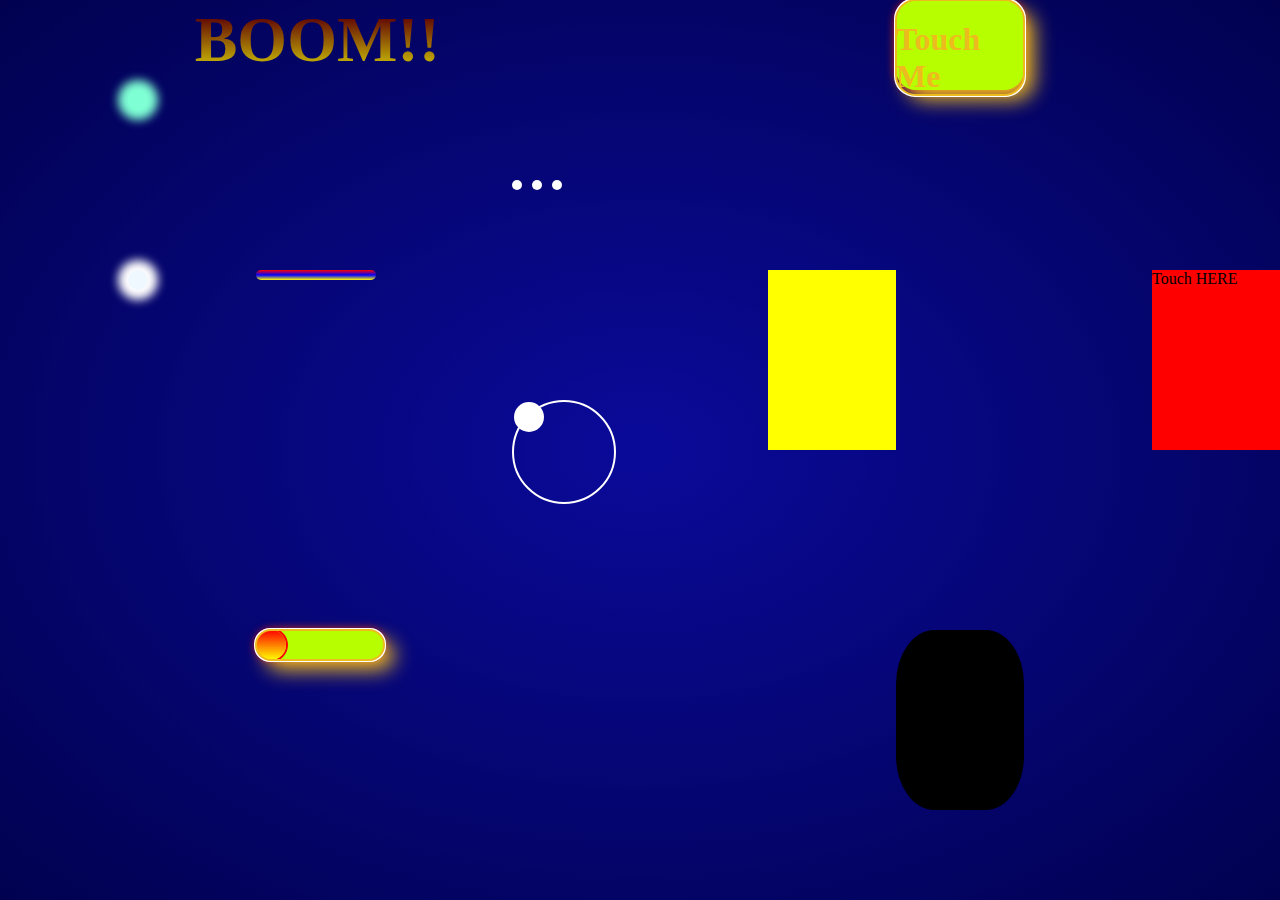
<file: index.html>
<!DOCTYPE html>
<html lang="en">

<head>
    <meta charset="UTF-8">
    <meta name="viewport" content="width=device-width, initial-scale=1.0">
    <title>Animation</title>
    <link rel="stylesheet" href="style.css">
</head>

<body>
    <div class="box">
        <div class="box1"></div>
        <div class="box2">
            <div class="box21"></div>
        </div>
        <div class="box3">
            <div class="box31"></div>
        </div>
        <div class="box4">
            <div class="box41">
                <h1>BOOM!!</h1>
            </div>
        </div>
        <div class="box5">
            <div class="box51"></div>
        </div>
        <div class="box6">
            <div class="box61"></div>
        </div>
        <div class="box7">
            <div class="dot1">

            </div>
            <div class="dot2">

            </div>
            <div class="dot3">

            </div>
        </div>
        <div class="box8">
            <div class="box81"></div>
        </div>
        <div class="box9">
            <div class="box10">
                <div class="box91"></div>
            </div>
        </div>
        <div class="box10">
            <div>
                <h1>Touch Me</h1>
            </div>
        </div>
   
    <div class="box11">
        <div class="box111"></div>
    </div>
    <div class="box12">Touch HERE
        <div class="box112"></div>
    </div>
    <div class="box13">
        <div class="box113"></div>
    </div>
    <div class="box14">
        <div class="box114"></div>
    </div>
    <div class="box15">
        <div class="box115"></div>
    </div>
    </div>
</div>

</body>

</html>
</file>
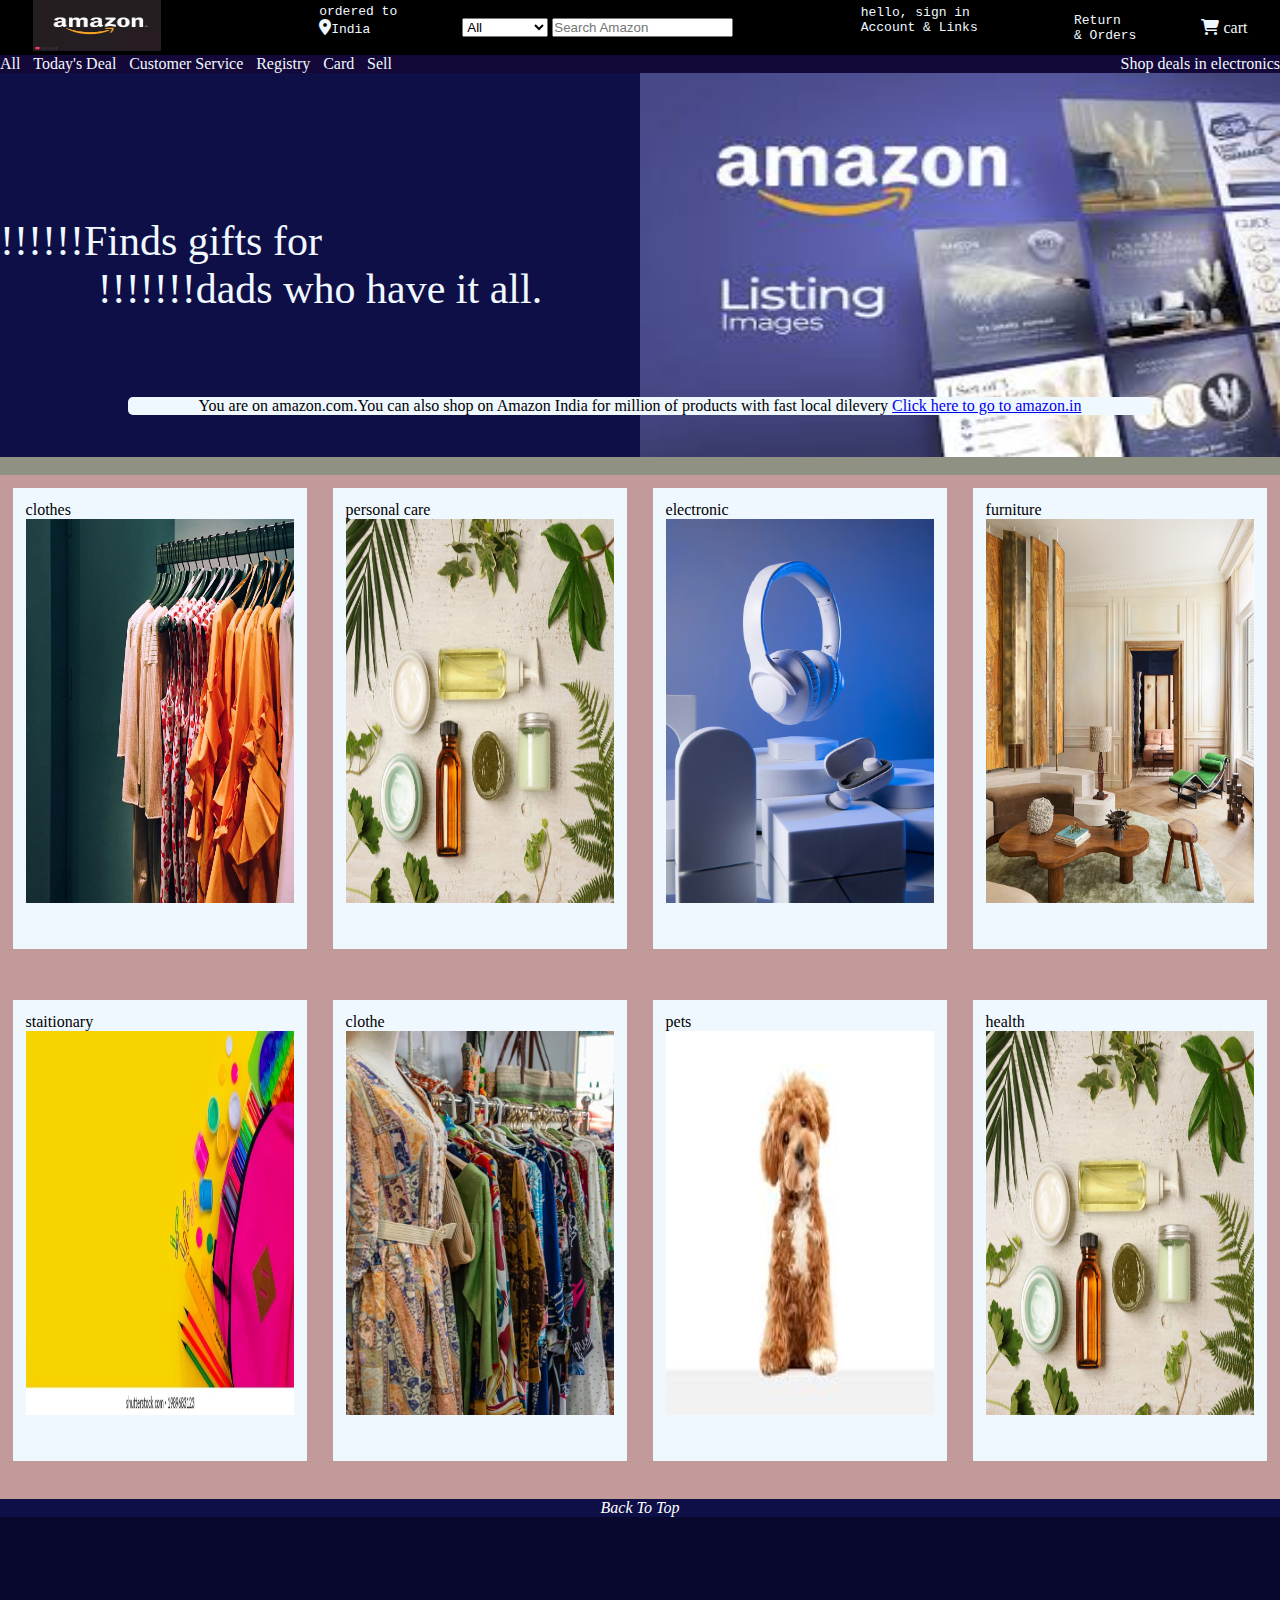
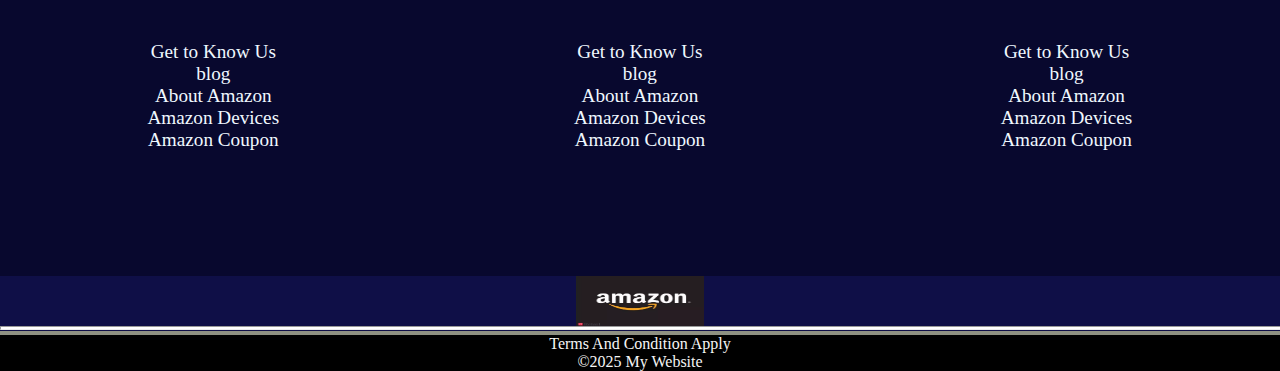
<file: OneDrive/Desktop/amazon clone/index.html>
<!DOCTYPE html>
<html lang="en">

<head>
    <meta charset="UTF-8">
    <meta name="viewport" content="width=device-width, initial-scale=1.0">
    <title>Amazon Clone</title>
    <link rel="stylesheet" href="style.css">
    <link rel="stylesheet" href="https://cdnjs.cloudflare.com/ajax/libs/font-awesome/6.7.2/css/all.min.css"
        integrity="sha512-Evv84Mr4kqVGRNSgIGL/F/aIDqQb7xQ2vcrdIwxfjThSH8CSR7PBEakCr51Ck+w+/U6swU2Im1vVX0SVk9ABhg=="
        crossorigin="anonymous" referrerpolicy="no-referrer" />
</head>

<body>
    <nav>
        <div>
            <img src="amazon picture.webp" alt="">
        </div>

        <pre class="pre">
            ordered to
            <i class="fa-solid fa-location-dot"></i>India
        </pre>

        <div>
            <select name="" id="">
                <option value="all">All</option>
                <option value="grocery">grocery</option>
                <option value=" product"> product</option>
                <option value="electronics">electronics</option>
            </select>
            <input type="text" placeholder="Search Amazon">
        </div>
        <pre>
        hello, sign in
        Account & Links
       </pre>
        <pre>
    Return
    & Orders
</pre>

        <div>
            <i class="fa-solid fa-cart-shopping"></i>
            cart
        </div>

    </nav>

    <header>
        <div class="leftpart">
            <div>All</div>
            <div>Today's Deal</div>
            <div>Customer Service</div>
            <div>Registry</div>
            <div>Card</div>
            <div>Sell</div>
        </div>
        <div class="rightpart">
            Shop deals in electronics
        </div>
    </header>

    <div class="all">
        <div class="image">
            <div class="firstimage">
                <div>!!!!!!Finds gifts for </div>
                <div>!!!!!!!dads who have it all.</div>
            </div>
            <div class="secondimage"><img src="amazon advertisement.jpg" alt="">
            </div>
        </div>

        <div class="zindex">
            You are on amazon.com.You can also shop on Amazon India for million of products with fast
                local dilevery <a href="#">Click here to go to amazon.in</a>
        </div>
    </div>
<div class="photo">
<div class="img">clothes<img src="clothe.jpg" alt=""></div>
<div class="img"> personal care<img src="health and personal care.jpg" alt=""></div>
<div class="img">electronic<img src="electronic.avif" alt=""></div>
<div class="img">furniture<img src="furniture.avif" alt=""></div>
<div class="img">staitionary<img src="staitionary.webp" alt=""></div>
<div class="img">clothe<img src="clothes.webp" alt=""></div>
<div class="img">pets<img src="pets.jpg" alt=""></div>
<div class="img">health<img src="health and personal care.jpg" alt=""></div>

</div>

<div class="back"><i>Back To Top</i></div>

<div class="contents">
    <div class="content">Get to Know Us <br>blog <br>About Amazon <br>Amazon Devices <br>Amazon Coupon</div>
    <div class="content">Get to Know Us <br>blog <br>About Amazon <br>Amazon Devices <br>Amazon Coupon</div>
    <div class="content">Get to Know Us <br>blog <br>About Amazon <br>Amazon Devices <br>Amazon Coupon</div>
</div>
<div class="back">  
     <img src="amazon picture.webp" alt="">
</div>
<hr>
<div class="footer">
Terms And Condition Apply <br>&copy;2025 My Website
</div>

</body>

</html>
</file>
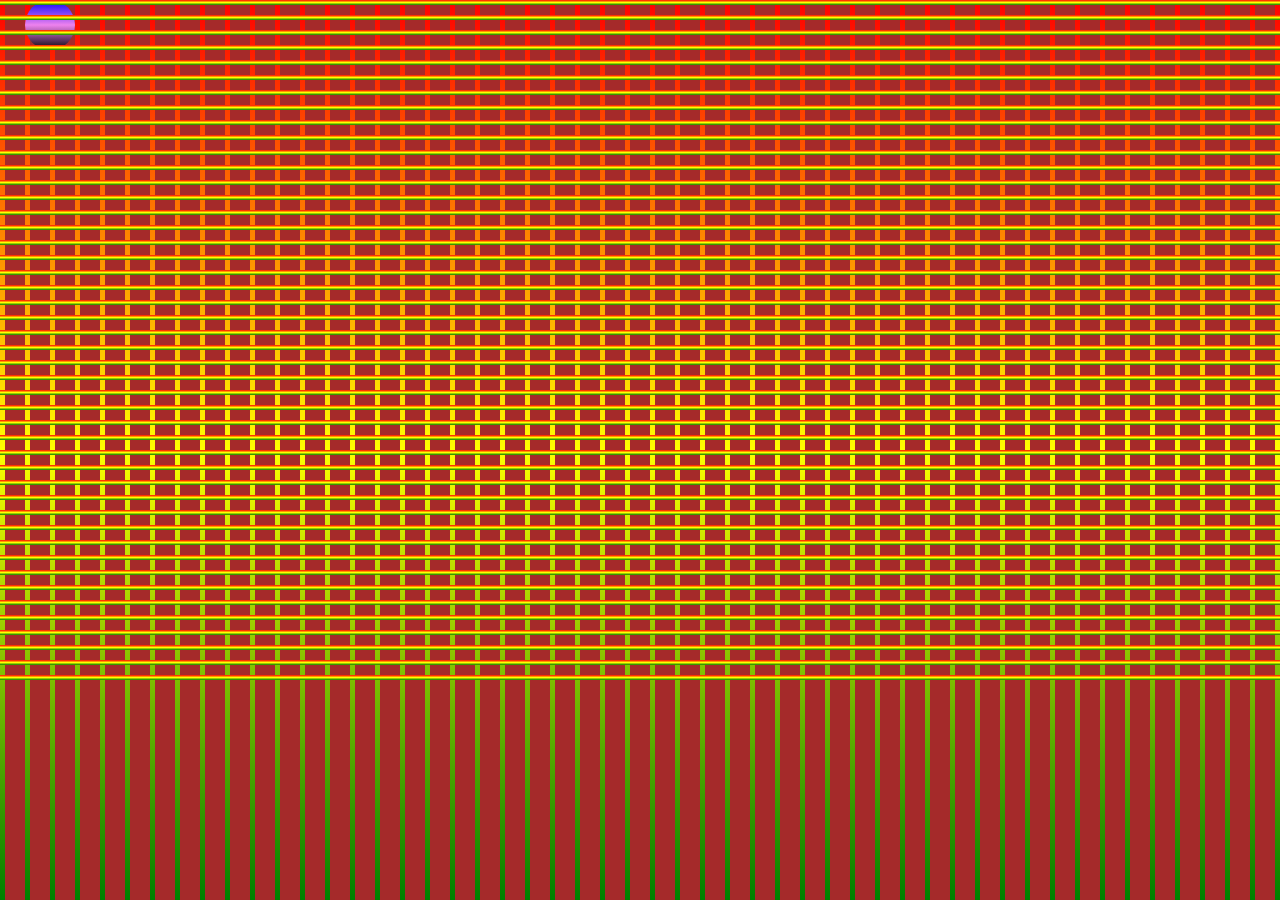
<file: ball.html>
<!DOCTYPE html>
<html lang="en">
<head>
    <meta charset="UTF-8">
    <meta name="viewport" content="width=device-width, initial-scale=1.0">
    <title>Bouncing Ball</title>
    <link rel="stylesheet" href="ball.css">
</head>
<body>
   <div>
<div class="ball">
<div class="line"></div>
<div class="line"></div>
<div class="line"></div>
<div class="line"></div>
<div class="line"></div>
<div class="line"></div>
<div class="line"></div>
<div class="line"></div>
<div class="line"></div>
<div class="line"></div>
<div class="line"></div>
<div class="line"></div>
<div class="line"></div>
<div class="line"></div>
<div class="line"></div>
<div class="line"></div>
<div class="line"></div>
<div class="line"></div>
<div class="line"></div>
<div class="line"></div>
<div class="line"></div>
<div class="line"></div>
<div class="line"></div>
<div class="line"></div>
<div class="line"></div>
<div class="line"></div>
<div class="line"></div>
<div class="line"></div>
<div class="line"></div>
<div class="line"></div>
<div class="line"></div>
<div class="line"></div>
<div class="line"></div>
<div class="line"></div>
<div class="line"></div>
<div class="line"></div>
<div class="line"></div>
<div class="line"></div>
<div class="line"></div>
<div class="line"></div>
<div class="line"></div>
<div class="line"></div>
<div class="line"></div>
<div class="line"></div>
<div class="line"></div>
<div class="line"></div>
</div>
<div class="ball2">
<div class="line1"></div>
<div class="line1"></div>
<div class="line1"></div>
<div class="line1"></div>
<div class="line1"></div>
<div class="line1"></div>
<div class="line1"></div>
<div class="line1"></div>
<div class="line1"></div>
<div class="line1"></div>
<div class="line1"></div>
<div class="line1"></div>
<div class="line1"></div>
<div class="line1"></div>
<div class="line1"></div>
<div class="line1"></div>
<div class="line1"></div>
<div class="line1"></div>
<div class="line1"></div>
<div class="line1"></div>
<div class="line1"></div>
<div class="line1"></div>
<div class="line1"></div>
<div class="line1"></div>
<div class="line1"></div>
<div class="line1"></div>
<div class="line1"></div>
<div class="line1"></div>
<div class="line1"></div>
<div class="line1"></div>
<div class="line1"></div>
<div class="line1"></div>
<div class="line1"></div>
<div class="line1"></div>
<div class="line1"></div>
<div class="line1"></div>
<div class="line1"></div>
<div class="line1"></div>
<div class="line1"></div>
<div class="line1"></div>
<div class="line1"></div>
<div class="line1"></div>
<div class="line1"></div>
<div class="line1"></div>
<div class="line1"></div>
<div class="line1"></div>
<div class="line1"></div>
<div class="line1"></div>
<div class="line1"></div>
<div class="line1"></div>
<div class="line1"></div>
<div class="line1"></div>
<div class="line1"></div>
<div class="line1"></div>
<div class="line1"></div>
<div class="line1"></div>
<div class="line1"></div>
<div class="line1"></div>
<div class="line1"></div>
<div class="line1"></div>
<div class="line1"></div>
<div class="line1"></div>

</div>


<div class="bounce">
<div class="ball3">
</div>
<!-- <div class="ball3">
</div>
<div class="ball3">
</div> -->
</div>


   </div> 
</body>
</html>
</file>
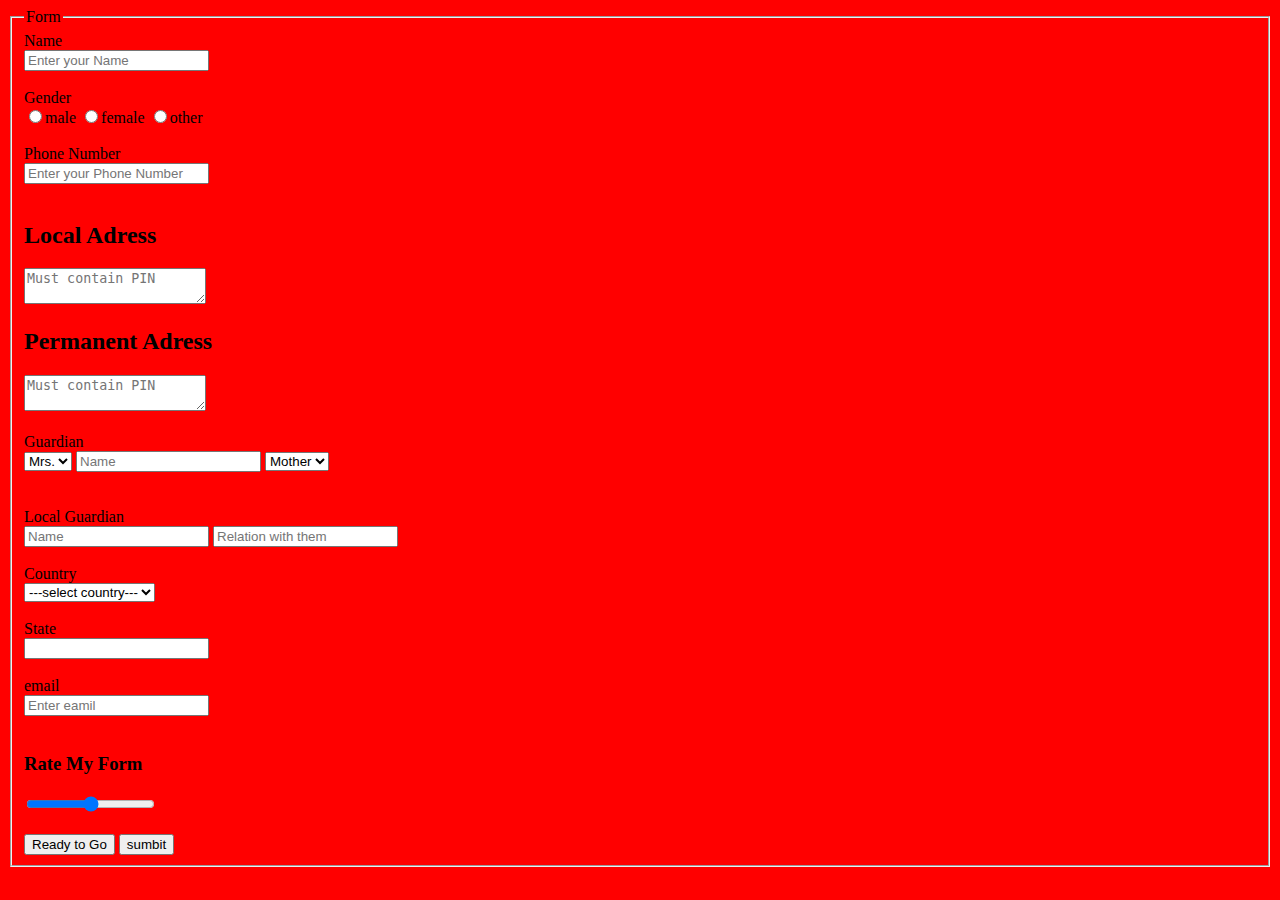
<file: index55.html>
<!DOCTYPE html>
<html>
<head>
<title>Form</title>
</head>
<body bgcolor="red">
<fieldset> 
<legend align="centre">Form</legend>
<label>Name</label><br/>
<input type="text" pattern="[a-zA-Z ]{5,40}" placeholder="Enter your Name" name="uname"/><br/><br/>
<lable>Gender</lable><br/>
<input type="radio"value="male" name="Gender"/>male
<input type="radio"value="female" name="Gender"/>female
<input type="radio"value="other" name="Gender"/>other
<br/><br/>
<lable>Phone Number</lable><br/>
<input type="tel" pattern="[0-9]{10}" placeholder="Enter your Phone Number" name="uphone number"title="please enter 10 digits number"/><br/><br/>
<h2>Local Adress</h2>
<textarea placeholder="Must contain PIN"></textarea>
<h2>Permanent Adress</h2>
<textarea placeholder="Must contain PIN"></textarea><br/><br/>
<label>Guardian</label><br/>
<select>
<option value="Mrs.">Mrs.</option>
<option value="Mr.">Mr.</option>
</select>
<input type ="text" pattern="[a-zA-Z ]" placeholder="Name"/>
<select>
<option value="Mother">Mother</option>
<option value="Father">Father</option>
</select><br/><br/><br/>
<lable>Local Guardian</label><br/>
<input type ="text" placeholder="Name"/>
<input type ="text" placeholder="Relation with them"/><br/><br/>
<lable>Country</lable><br/>
<select>
<option value="---select country---">---select country---</option>
<option value="India">India</option>
<option value="nepal">nepal</option>
<option value="pakistan">pakistan</option>
<option value="china">china</option>
<option value="bangladesh">bangladesh</option>
</select><br/><br/>
<lable>State</lable><br/>
<input type="text" list="state"/>
<datalist id="state">
<option value="---select state---"/>
<option value="jharkhand"/>
<option value="west bengal"/>
<option value="bihar"/>
<option value="odisha"/>
<option value="uttar pradesh"/>
</datalist><br/><br/>
<label>email</label><br/>
<input type="email" required placeholder="Enter eamil" title="adfdf@gmail.com"/><br/><br/>
<h3>Rate My Form</h3>
<input type="range"/><br/><br/>
<button type="submit" background color="yellow">Ready to Go</button>
<button type="submit" background color="red">sumbit</button>
</file>
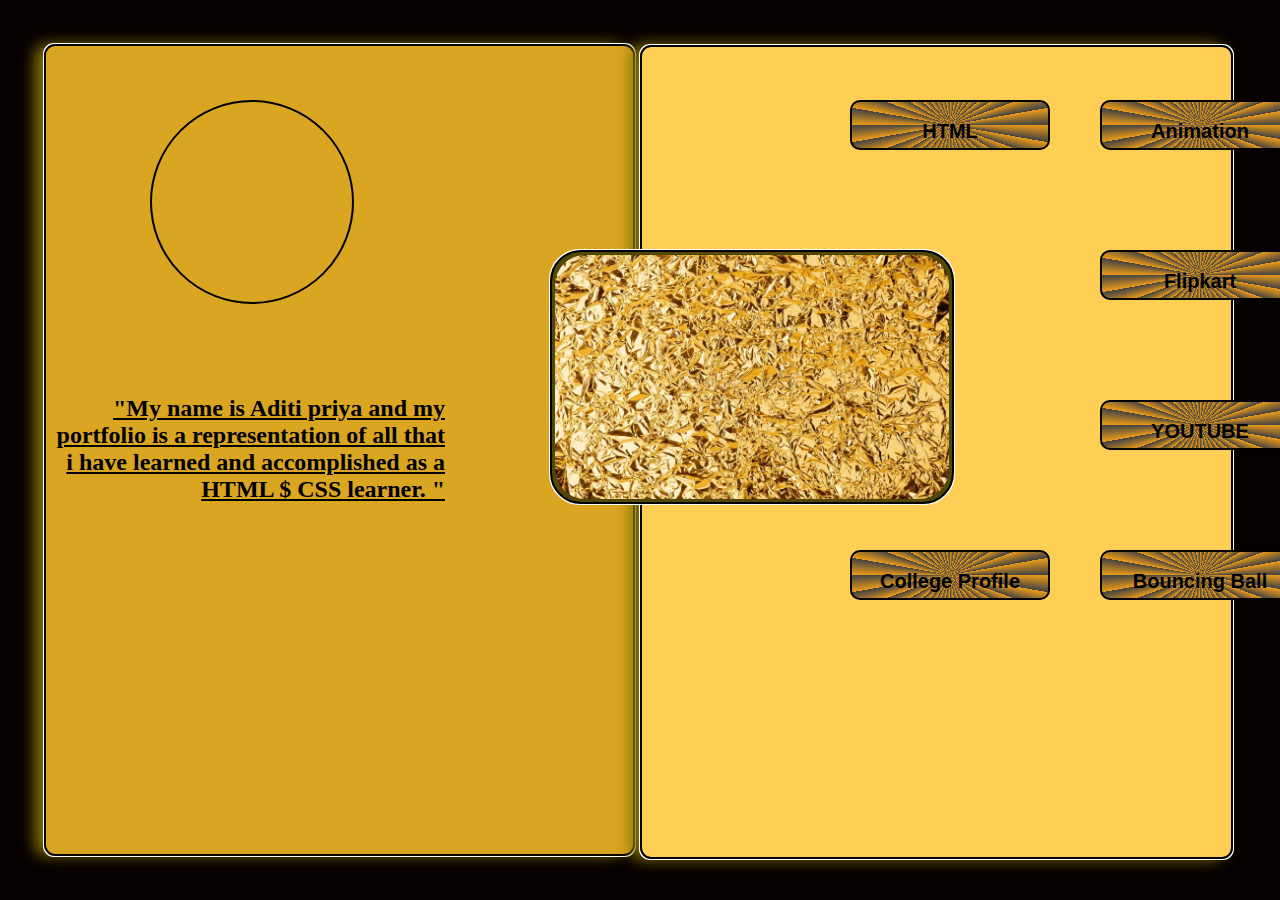
<file: portfolio.html>
<!DOCTYPE html>
<html lang="en">

<head>
    <meta charset="UTF-8">
    <meta name="viewport" content="width=device-width, initial-scale=1.0">
    <title>portfolio</title>
    <link rel="stylesheet" href="portfolio.css">
</head>

<body>
    <div class="parent">
        <div class="biggerbox">





            <div class="content">







                <b>
                    <h2><u>"My name is Aditi priya and my portfolio is a representation of all that i have learned
                            and
                            accomplished as a HTML $ CSS learner. "</u></h2>
                </b>


            </div>

        </div>
        <div class="smallerbox">
        </div>
        <div class="smallerbox1"><img src="crumbling golden paper.jpg" alt="hh">
        </div>

        <div class="image">
        </div>



        <div class="button">
            <button class="button1"><a href="index55.html"><h2>HTML</h2></a></button>
            <button class="button2"><a href="index.html"><b> <h2>Animation </h2></b></a></button>
            <button class="button3"><a href="flipkart.html"><b><h2> Flipkart </h2></b></a></button>
            <button class="button4"><a href="youtube.html"><b><h2>YOUTUBE</h2></b></a></button>
            <button class="button5"><a href="ball.html"><b><h2>Bouncing Ball</h2></b></a></button>
            <button class="button6"> <a href="#"><b><h2>College Profile</h2></b></a></button>
        </div>
    </div>
</body>

</html>
</file>
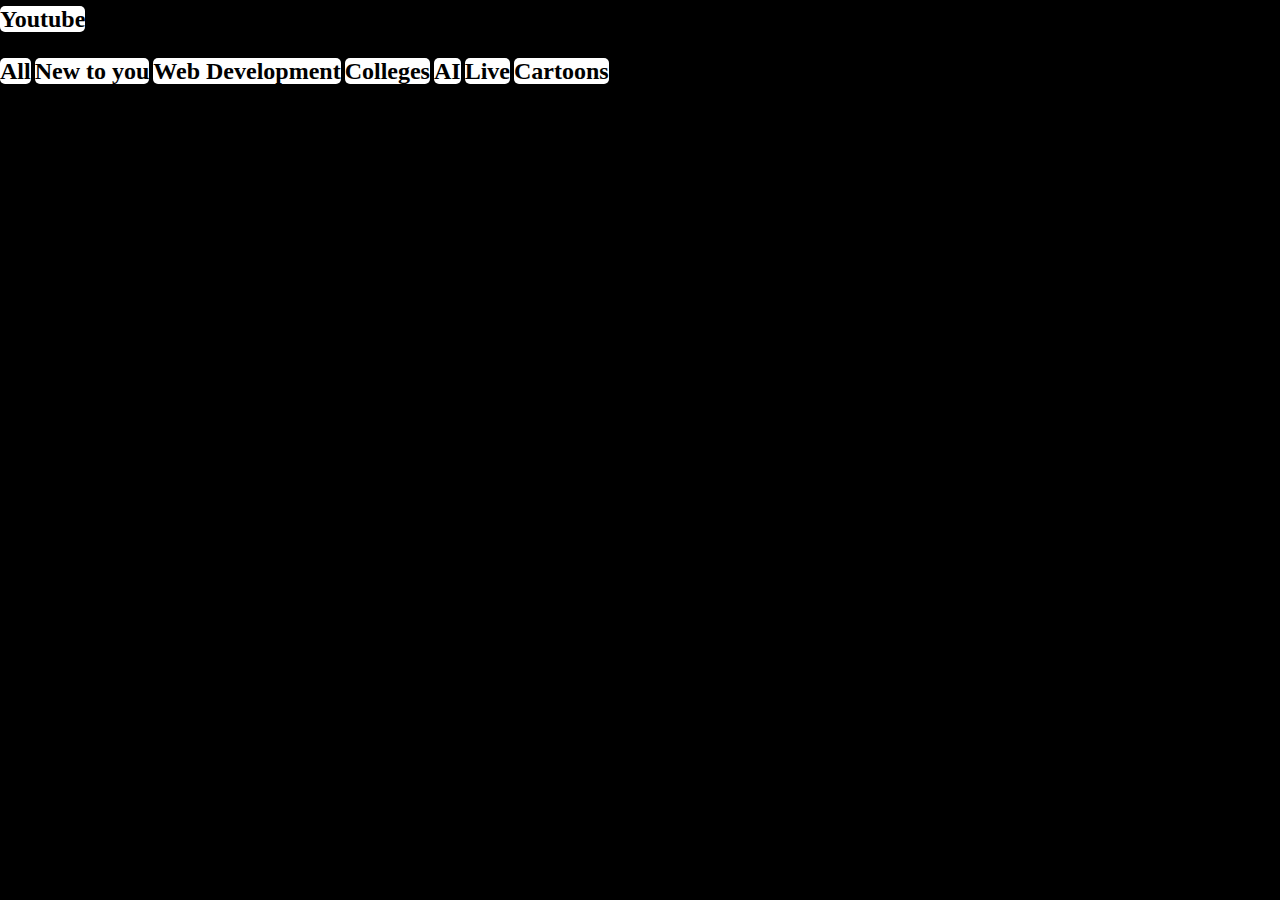
<file: youtube.html>
<!DOCTYPE html>
<html lang="en">

<head>
    <meta charset="UTF-8">
    <meta name="viewport" content="width=device-width, initial-scale=1.0">
    <title>youtube</title>
    <link rel="stylesheet" href="https://cdnjs.cloudflare.com/ajax/libs/font-awesome/6.6.0/css/all.min.css"
        integrity="sha512-Kc323vGBEqzTmouAECnVceyQqyqdsSiqLQISBL29aUW4U/M7pSPA/gEUZQqv1cwx4OnYxTxve5UMg5GT6L4JJg=="
        crossorigin="anonymous" referrerpolicy="no-referrer" />
    <style>
        * {
            margin: 0px;
            padding: 0px;

        }

        .fa-magnifying-glass {
            font-size: 30px;
            color: white;
        }

        body {
            background-color: black;
            color: white;
        }

        .fa-youtube {
            color: RED;
            font-size: 30px;
        }

        h2,
        div {
            color: white;
            display: inline;
        }

        .fa-bell {
            color: white;
            font-size: 30px;
        }

        .fa-ellipsis-vertical {
            color: white;
            font-size: 30px;
        }

        .fa-compass {
            color: white;
            font-size: 30px;
        }

        h2 {
            color: black;
            background-color: white;
            border-radius: 5px;
            cursor: pointer;
            /* display: flex;
            justify-content: flex-end;
            display: inline; */
        }

        div {
            overflow: scroll;
        }

        h2:hover {
            background-color: black;
            color: white;
        }

        iframe {
            cellspacing: 0px;


            width: 25vw;
            border-radius: 10px;
        }

        .fa-house {
            color: white;
            font-size: 30px;
        }

        .fa-user {

            color: white;
            font-size: 30px;
        }

        .fa-facebook {

            color: white;
            font-size: 30px;
        }

        .fa-download {

            color: white;
            font-size: 30px;
        }
        /* .first{
            display: flex;
            justify-content: flex-end;
        } */
/* 
        .first {
            display: flex;
            justify-content: flex-start;
    }

        .second {
            display: flex;
            justify-content: flex-end;
        } */
    </style>

</head>

<body>
    <div class="first">
        <i class="fa-brands fa-youtube"></i>
        <h2>Youtube</h2>
    </div>
    &nbsp;&nbsp;&nbsp;&nbsp;&nbsp;&nbsp;&nbsp;&nbsp;&nbsp;&nbsp;&nbsp;&nbsp;&nbsp;&nbsp;&nbsp;&nbsp;&nbsp;&nbsp;&nbsp;&nbsp;&nbsp;&nbsp;&nbsp;&nbsp;&nbsp;&nbsp;&nbsp;&nbsp;&nbsp;&nbsp;&nbsp;&nbsp;&nbsp;&nbsp;&nbsp;&nbsp;&nbsp;&nbsp;&nbsp;&nbsp;&nbsp;&nbsp;&nbsp;&nbsp;&nbsp;&nbsp;&nbsp;&nbsp;&nbsp;&nbsp;&nbsp;&nbsp;&nbsp;&nbsp;&nbsp;&nbsp;&nbsp;&nbsp;&nbsp;&nbsp;&nbsp;&nbsp;&nbsp;&nbsp;&nbsp;&nbsp;&nbsp;&nbsp;&nbsp;&nbsp;&nbsp;&nbsp;&nbsp;&nbsp;&nbsp;&nbsp;&nbsp;&nbsp;&nbsp;&nbsp;&nbsp;&nbsp;&nbsp;&nbsp;&nbsp;&nbsp;&nbsp;&nbsp;&nbsp;&nbsp;&nbsp;&nbsp;&nbsp;&nbsp;&nbsp;&nbsp;&nbsp;&nbsp;&nbsp;&nbsp;
    <div class="second">
        <i class="fa-solid fa-magnifying-glass"></i>
        &nbsp;
        <i class="fa-regular fa-bell"></i>
        &nbsp;
        <i class="fa-solid fa-ellipsis-vertical"></i>
        <br><br>
    </div>
    <i class="fa-regular fa-compass"></i>
    <div>
        <h2>All</h2>
        <h2>New to you</h2>
        <h2>Web Development</h2>
        <h2>Colleges</h2>
        <h2>AI</h2>
        <h2>Live</h2>
        <h2>Cartoons</h2>
    </div><br><br>
    <iframe width="560" height="315" src="https://www.youtube.com/embed/1TR9riaDzY8?si=g3t768JBfOZ4R8o3"
        title="YouTube video player" frameborder="0"
        allow="accelerometer; autoplay; clipboard-write; encrypted-media; gyroscope; picture-in-picture; web-share"
        referrerpolicy="strict-origin-when-cross-origin" allowfullscreen></iframe>
    <iframe width="560" height="315" src="https://www.youtube.com/embed/mWZ6b_I-Djg?si=4B_ynNO0OQtevlja"
        title="YouTube video player" frameborder="0"
        allow="accelerometer; autoplay; clipboard-write; encrypted-media; gyroscope; picture-in-picture; web-share"
        referrerpolicy="strict-origin-when-cross-origin" allowfullscreen></iframe>
    <iframe width="560" height="315" src="https://www.youtube.com/embed/r11Lr4FILX8?si=9rcUXOo7IzvBr_2d"
        title="YouTube video player" frameborder="0"
        allow="accelerometer; autoplay; clipboard-write; encrypted-media; gyroscope; picture-in-picture; web-share"
        referrerpolicy="strict-origin-when-cross-origin" allowfullscreen></iframe>
    <iframe width="560" height="315" src="https://www.youtube.com/embed/3-PXNnaatx4?si=LRpLt6kQV4yWjRj3"
        title="YouTube video player" frameborder="0"
        allow="accelerometer; autoplay; clipboard-write; encrypted-media; gyroscope; picture-in-picture; web-share"
        referrerpolicy="strict-origin-when-cross-origin" allowfullscreen></iframe>
    <iframe width="560" height="315" src="https://www.youtube.com/embed/V6ui161NyTg?si=c2_UjYnzbGYQAmhb"
        title="YouTube video player" frameborder="0"
        allow="accelerometer; autoplay; clipboard-write; encrypted-media; gyroscope; picture-in-picture; web-share"
        referrerpolicy="strict-origin-when-cross-origin" allowfullscreen></iframe>
    <iframe width="560" height="315" src="https://www.youtube.com/embed/tJsGGsPNakw?si=mhmBYdwq-yFX4TMI"
        title="YouTube video player" frameborder="0"
        allow="accelerometer; autoplay; clipboard-write; encrypted-media; gyroscope; picture-in-picture; web-share"
        referrerpolicy="strict-origin-when-cross-origin" allowfullscreen></iframe><br><br>
    <i class="fa-solid fa-house"></i>
    &nbsp; &nbsp; &nbsp; &nbsp; &nbsp; &nbsp; &nbsp;
    <i class="fa-solid fa-user"></i>
    &nbsp; &nbsp; &nbsp; &nbsp; &nbsp; &nbsp; &nbsp;
    <i class="fa-brands fa-facebook"></i>
    &nbsp; &nbsp; &nbsp; &nbsp; &nbsp; &nbsp; &nbsp;
    <i class="fa-solid fa-download"></i>
    <br><br><br>

</body>


</html>
</file>
<file: style.css>
body{
    min-height: 100vh;
    min-width: 100vw;
background-image: -webkit-radial-gradient(rgb(10, 10, 154),rgb(1, 1, 80));
    margin: 0px;
    padding: 0px;  
}
.box{
    display: grid;
    grid-template-columns:repeat(10,10vw) ;
    grid-template-rows: repeat(10,10vh);
}
.box3{
    grid-row: 2/3;
    grid-column: 2/4;
}
.box31{
    height: 20px;
    width: 20px;
   animation: box31 1s infinite ease-in-out;
   position: relative;
}
.box31{
    border-radius: 50%;
    background-color: aquamarine; 
    box-shadow: 0px 0px 10px 10px aquamarine;
}
@keyframes box31 {
   0%, 100%{
transform: translateY(0);
   } 
   50%{
transform: translate(-300px);
   }
}
.box4{
    grid-row: 1/2;
    grid-column: 3/5;
    text-align: center; 
}
.box41{
    color: rgb(0, 0, 134); 
}
.box41 h1{
position: absolute;
font-weight: 900;
background: linear-gradient(rgb(96, 4, 4)19%,rgb(222, 222, 5));
-webkit-text-fill-color: transparent;
-webkit-background-clip: text;
animation: box41  1s infinite;
transform: scale(2);
}
 @keyframes box41 {
    0%, 100%{
        transform:scale(1);
        opacity:1;
    }
    50%{
        transform: scale(1.5);
        opacity: 0.5;
    }
 }
  .box5{
grid-column: 2/3;
grid-row: 4/5;
}
.box51{
    border-radius: 50%;
    height: 20px;
    width: 20px;
    background-color: aliceblue; 
    box-shadow: 0px 0px 10px 10px white;
    animation: box51 5s infinite;
}
@keyframes box51 {
    0%,100%{
        transform: translateY(0);
    }
50%{
    transform: translateY(100vh);
}
}
.box5{
    grid-column: 2/3;
    grid-row: 4/5; 
} 
.box6{
    height: 10px;
    width: 120px;
   background-image: linear-gradient(red,blue,yellow);
    grid-row: 4/5;
    grid-column: 3/5;
    border-radius: 50px;
    animation: box6 5s infinite;
}
@keyframes box6 {
    0%,100%{
        transform: translate(0deg);
    }
    20%{
        transform: rotate(360deg);
    }
    40%{
        transform: translateX(100px);
    }
    60%{
        transform: translateY(100px);
    }
    80%{
        transform: translateX(-100px);
    }
}
.box7{
    display: flex;
    gap: 10px;
    grid-column: 5/6;
    grid-row: 3/4;
}

.dot1{
    height: 10px;
    width: 10px;
   background-color: white;
   border-radius: 50px;
   animation: dot1 2s ease infinite;
   
}
.dot2{
    height: 10px;
    width: 10px;
   background-color: white;
   border-radius: 50px;
   animation: dot2 2s ease infinite ;
   animation-delay: 0.3s;
}
.dot3{
    height: 10px;
    width: 10px;
   background-color: white;
   border-radius: 50px;
   animation: dot3 2s ease  infinite ;
   animation-delay: 0.5s;
   
}
@keyframes dot1 {
    
    50%{
        transform: translateY(-20px);
    }
     100%  {
        transform: translateY(20px);   
    }
}
@keyframes dot2 {
    50%{
        transform: translateY(-20px);
    }
     100%  {
        transform: translateY(20px);   
    }
}
@keyframes dot3 {
    
    50%{
        transform: translateY(-20px);
    }
     100%  {
        transform: translateY(20px);   
    }
}
.box8{
    height: 100px;
    width: 100px;
    border: 2px solid white;
    border-radius: 50%;
    animation: box8 2s infinite;
    margin-top: 400px;
}
.box81{
    height: 30px;
    width: 30px;
    background-color: white;
    border-radius: 50% ;  
    animation: box81 2s infinite;
}
@keyframes box8 {
    from{
        transform: rotate(0);
    }
to{
    transform: rotate(360deg);
}
}
.box9{
    grid-column: 3/4;
    grid-row: 8/11;
}
    

.box91{
    grid-column: 3/4;
    grid-row: 8/11;
    height: 30px;
    width: 30px;
    background-image: linear-gradient(red,yellow);
    box-shadow: 0 0 0 2px red;
    border-radius: 50%;
    transform-origin: center;
    animation: box9 5s  ease infinite;
   
}
@keyframes box9 {
 25%{
        transform: rotate(0);
    }
50%{
    transform: rotate(360deg);
}
100%{
    transform: translate(130px);
}
}
@keyframes box81 {
   25%{
    transform: translate(10px);
   } 
   50%{
    transform: translateY(10px);
   }
75%{
    transform: translateX(-10px);
}
100%{
    transform: translateY(-10px);
}
}
.box10{
    grid-row: 1/2;
    grid-column: 8/9;
    background-color: rgb(183, 255, 0) ;
    color: rgb(238, 187, 31);
    border-radius: 20px;
    outline: auto;
    cursor: pointer;
   box-shadow: 10px 10px 20px, 0px 0px 10px red ; 
}
.box10 h1:hover{
    border-radius: 10px;
    cursor: pointer;
   background-color:  rgb(238, 187, 31) ;
   color: rgb(183, 255, 0);
   box-shadow: inset -10px -10px 20px ;
   box-shadow: 0px 0px 10px red,10px 10px 20px;
}

.box12{
    grid-row: 4/6;
    grid-column: 10/11;
    background-color: red;
}
.box12:hover{
    border-radius: 50%;
    background-image: conic-gradient(red,yellow,green);
    transform: translateX(2px);
    transition: 0.5s ease;
}
  
.box121{
    height: 50px;
    width: 50px;
    /* background-image: linear-gradient(red,yellow,green); */
    background-color: red;
    /* background-image: conic-gradient(red,yellow,green); */
}
.box11{
    grid-column: 8/9;
    grid-row: 8/10;
    background-color: black;
    border-radius: 30%;
}
.box11:hover{
background-image: repeating-conic-gradient(brown 10deg,yellow 20deg);
border-radius: 50%;
transform: translateX(2px);
transition: 0.5s ease;
}
.box13{
    grid-row: 4/6;
    grid-column: 7/8;
    background-color: yellow;
}
.box13:hover{
    background-image: repeating-conic-gradient(rgb(6, 4, 4) 10deg,yellow 20deg);
    background-size: 20px ;

    border-radius: 50%;
    transform: translateX(2px);
    transition: 0.5s ease;
}
</file>
<file: OneDrive/Desktop/amazon clone/style.css>
* {
    margin: 0;
    padding: 0px;
}

body {
    background-color: rgb(143, 145, 130);
}

nav {
    background-color: black;
    width: 100vw;
    height: auto;
    display: flex;
    justify-content: space-around;
    align-items: center;
    color: aliceblue;
    flex-wrap: wrap;
}

img {
    height: 4vw;
    width: 10vw;
}

header {
    display: flex;
    background-color: rgb(20, 8, 56);
    color: aliceblue;
    justify-content: space-between;
    width: 100vw;
}

.leftpart {
    display: flex;
    gap: 1vw;
}

.image {
    height: 30vw;
    width: 100vw;
    display: flex;
}

.firstimage {
    height: 30vw;
    width: 50vw;
    text-align: center;
    align-content: center;
    font-size: 42px;
    overflow: auto;
    background-color: rgb(15, 15, 71);
    color: aliceblue;
}

.secondimage img {
    height: 30vw;
    width: 50vw;
}

.firstimage div:first-child {
    text-align: left;
}

.zindex {
    background-color: aliceblue;
    text-align: center;
    width: 80vw;
    margin-left: auto;
    margin-right: auto;
    border-radius: 5px;
    position: relative;
    top: -60px;
}

.photo {
    height: 80vw;
    width: 100vw;
    background-color: rgb(194, 154, 154);
    display: flex;
    flex-wrap: wrap;
}

.img {
    background-color: aliceblue;
    height: 34vw;
    width: 21vw;
    margin: 1vw;
    padding: 1vw;
}

.img img {
    height: 30vw;
    width: 21vw;
}
.back{
    background-color: rgb(15, 15, 71);
    color: white;
    text-align: center;
    width: 100vw;
}
.contents{
    height: 28vw;
    width: 100vw;
   background-color: rgb(8, 8, 46);
   display: flex;
 
}
.content{
    height: 26vw;
width: 31.33vw;
margin: 1vw;
text-align: center;
align-content: center;
font-size: larger;
color: aliceblue;
}
hr{
    background-color: white;
    width: 100vw;
    height: 2px;
    position: relative;
    top: -5px;
}
.footer{
    height: auto;
    width: 100vw;
    background-color: black;
    color: whitesmoke;
    text-align: center;
}
@media (max-width:767px) {
 .firstimage{
    font-size: 23px;
 }   
 .zindex{
    font-size: 8px;
    height: 20px;
align-content: center; 
}
.leftpart{
    font-size: 12px;
}
.rightpart{
    font-size: 12px;
}
nav{
    font-size: 5px;
}
.content{
    font-size: 15px;
}
.footer{
    font-size: 9px;
}
}
@media (max-width:350px) {
    .content{
        font-size: 10px;
    }   
}
</file>
<file: ball.css>
body {
    margin: 0px;
    border: 0px;
    height: 10vh;
    width: 10vw;
    position: relative;
    background-color: brown;
}

.ball {
    display: flex;
    flex-direction: column;
    gap: 10px;
    position: absolute;
    z-index: 1;
}

.ball2 {
    display: flex;
    flex-direction: row;
    gap: 20px;
    position: absolute;
}

.line {
    height: 5px;
    width: 100vw;
    background-color: red;
    background-image: linear-gradient(red, yellow, green);
    animation: line 1s ease infinite;
}

.line1 {
    height: 100vh;
    width: 5px;
    background-color: red;
    background-image: linear-gradient(red, yellow, green);
    animation: line1 1s ease infinite;
}
/* .bounce{
    display: flex;
    justify-content: center;
} */
.ball3{
    height: 50px;
    width: 50px;
    border-radius: 50%;
    background-image: linear-gradient(blue,violet,black);
    animation: ball3 3s ease infinite;
    transform: translate(25px);
}
@keyframes ball3 {
    10%{
       transform: translateX(100px);
    }  
     20%{
        transform: translateY(100px);
     }  
     40%{
        transform: translateX(100vw); 
     }  
60%{
    transform: translateY(100vh);   
}
80%{
    transform: translateX(100vw);   
}
100%{
    transform: translateX(100vw);  
}
}
@keyframes line1 {
    0%{
        transform: rotate(180deg);
    }
}
@keyframes line {
   0%{
    transform: rotate(180deg); 
   }  
}
</file>
<file: portfolio.css>
body{
    margin: 0%;
    border: 0%;
    background-color: rgb(6, 0, 0);
}
.parent{
    height: 100vh;
    width: 100vw;
    display: flex;
    position: relative;
}
.biggerbox{
   height: 90vh;
   width: 46vw; 
   background-color: white;
   margin: 5vh;
   border-radius: 10px;
   position: absolute;
   outline: auto;
   background-color: goldenrod;
   box-shadow: -10px 0px 15px 0px rgb(140, 119, 1);
   /* display: flex;
    flex-direction: column;
    gap: 100px; */
}
.smallerbox{
    /* height: 45vh;
    width: 25vw;
    background-color: white;
    margin: 22.5vh; */
    height: 90vh;
    width: 46vw; 
    background-color: white;
    margin: 5vh;
    border-radius: 10px;
    position: absolute;
    margin-left: 50vw;
    border: 2px solid black;
    outline: auto;
    background-color: rgb(255, 207, 85);
    
    box-shadow: -10px 0px 15px 0px rgb(140, 119, 1);
}
.smallerbox1{
    height: 250px;
    width: 400px;
    background-color: white;
    border-radius: 30px;
    position: absolute;
    margin-top: 250px;
    margin-left: 550px;  
    border: 2px solid black;
    outline: auto;
    background-color: rgb(82, 71, 5);
   
    /* display: flex;
    justify-content: center;
    align-self: center; */
}
.smallerbox1 img{
    height: 244px;
    width: 394px;
    background-color: red; 
    margin: 3px; 
    border-radius: 30px;
}
.image{
    height: 200px;
    width: 200px;
    border: 2px solid black;
    border-radius: 50%;
    position: absolute;
    margin: 100px;
    margin-left: 150px;
    
}
button{
    cursor: pointer;
    background-image: repeating-conic-gradient(rgb(235, 154, 24) 10deg,rgb(67, 67, 67) 20deg);
}
button a{
text-decoration: none;
color: black;
}
.button{
    display: flex;
    flex-direction: column;
    border-radius: 15px;
    
}
.button1{
    position: absolute; 
     z-index: 1;
    height: 50px;
    width: 200px;
    border: 2px solid black;
    border-radius: 10px;
    margin-left: 850px;
    margin-top: 100px;
    /* background-image: linear-gradient(pink,blue,red); */
    /* background-image: -webkit-linear-gradient(45deg, rgba(237, 14, 192, 0.951) 0%, rgb(3, 3, 122) 11%, rgb(108, 3, 3)); */
    /* background-color: rgb(224, 9, 9); */
    /* background-image: repeating-conic-gradient(rgb(235, 154, 24) 10deg,rgb(67, 67, 67) 20deg); */
}
.button1:hover{

}
.button2{
    position: absolute; 
     z-index: 1;
    height: 50px;
    width: 200px;
    border: 2px solid black;
    border-radius: 10px;
    margin-left: 1100px;
    margin-top: 100px;
    

}
.button3{
    position: absolute; 
     z-index: 1;
    height: 50px;
    width: 200px;
    border: 2px solid black;
    border-radius: 10px;
    margin-left: 1100px;
    margin-top: 250px;
   
}
.button4{
    position: absolute; 
     z-index: 1;
    height: 50px;
    width: 200px;
    border: 2px solid black;
    border-radius: 10px;
    margin-left: 1100px;
    margin-top: 400px;
    
}
.button5{
    position: absolute; 
     z-index: 1;
    height: 50px;
    width: 200px;
    border-radius: 10px;
    border: 2px solid black;
    margin-left: 1100px;
    margin-top: 550px;
   
}
.button6{
    position: absolute; 
     z-index: 1;
    height: 50px;
    width: 200px;
    border: 2px solid black;
    border-radius: 10px;
    margin-left: 850px;
    margin-top: 550px;
   
}
.content{
    height: 200px;
    width: 400px;
    text-align: end;
   margin-top: 350px;
}
</file>
